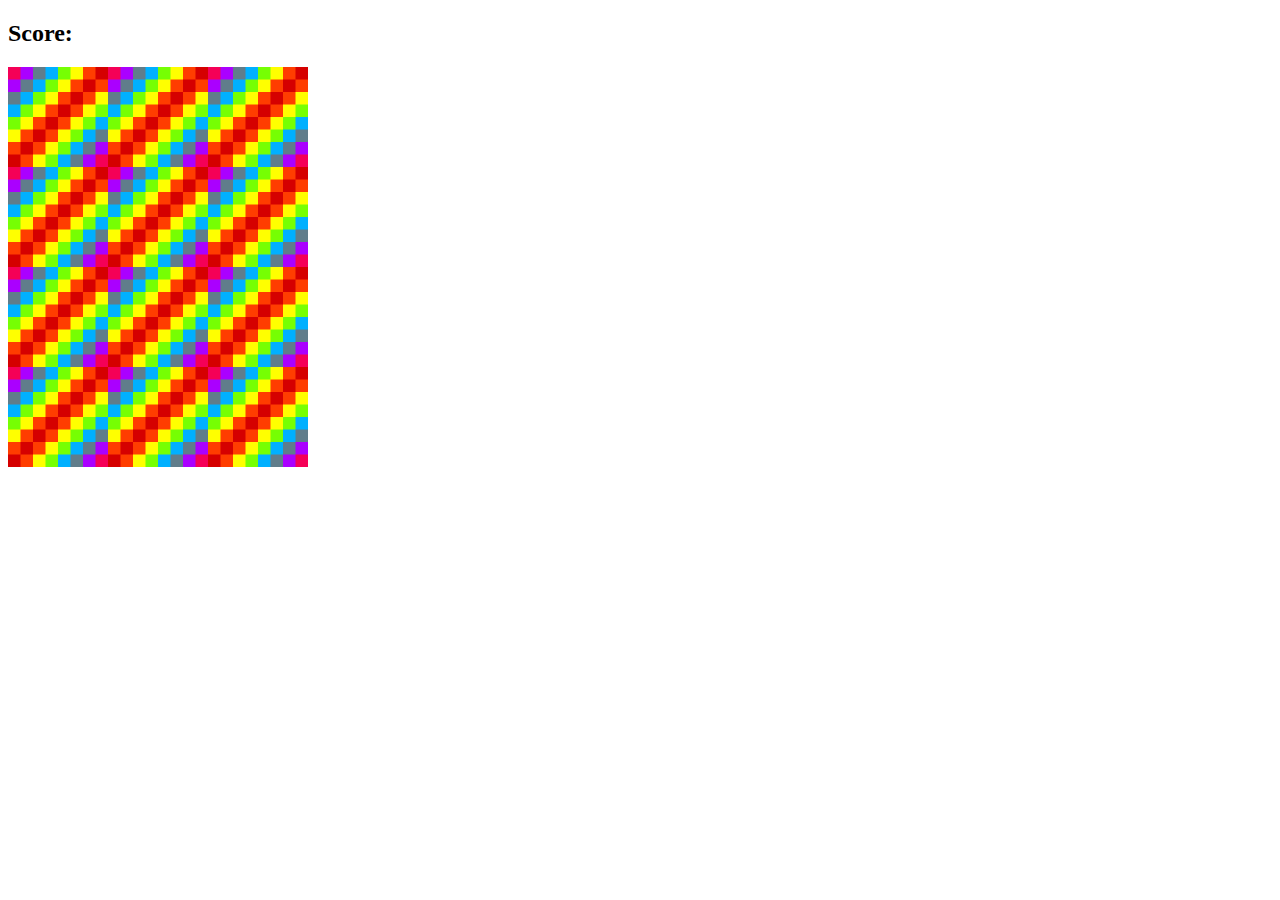
<file: Memory game/index.html>
<!DOCTYPE html>
<html lang="en">
  <head>
    <meta charset="UTF-8" />
    <meta http-equiv="X-UA-Compatible" content="IE=edge" />
    <meta name="viewport" content="width=device-width, initial-scale=1.0" />
    <link rel="stylesheet" href="styles.css" />
    <title>Memory Game</title>
  </head>
  <body>
    <h2>Score: <span id="result"></span></h2>
    <button id="reload"></button>

    <div id="grid"></div>

    <script src="app.js"></script>
  </body>
</html>
</file>
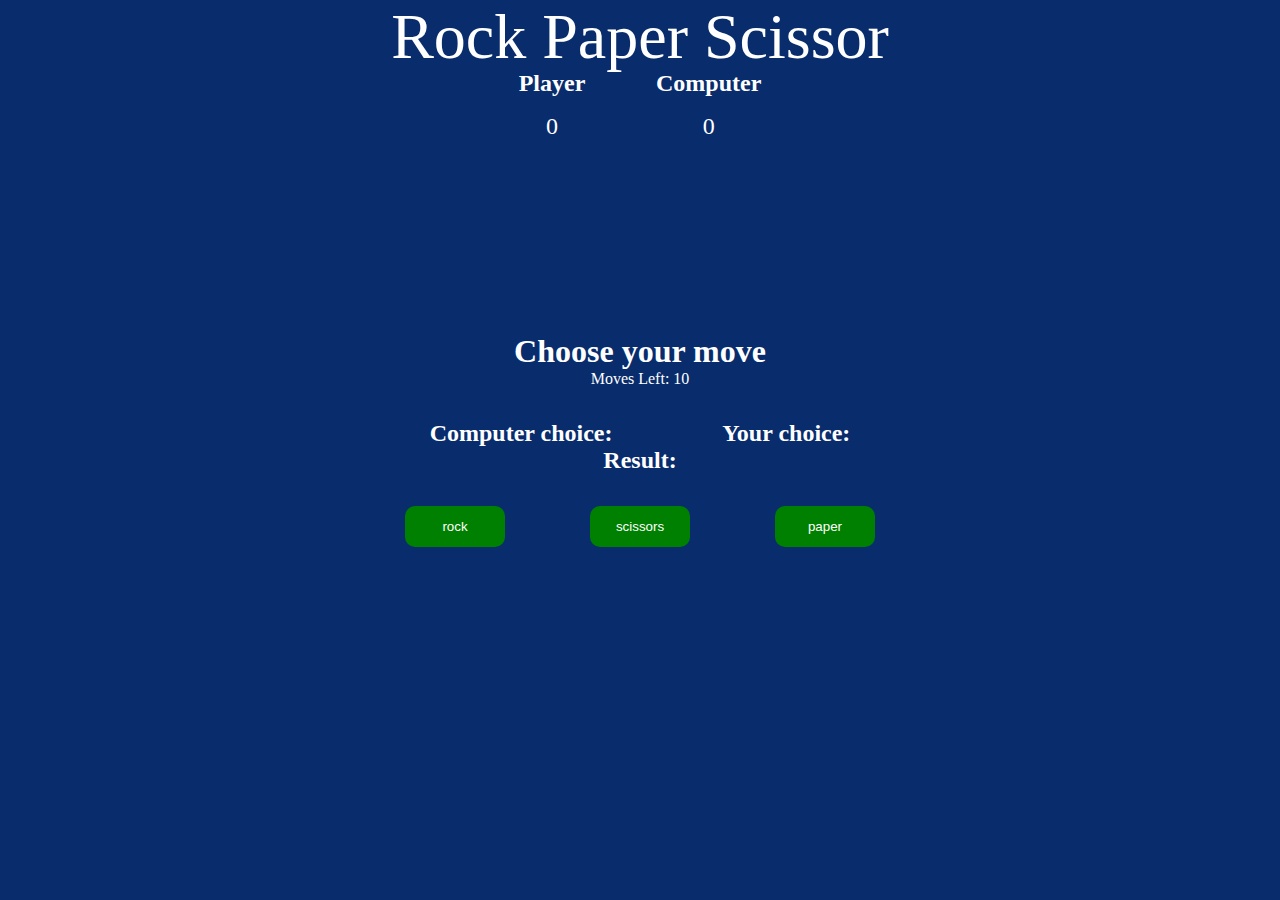
<file: Rock Paper Scissors with good UI (html, css)/index.html>
<!DOCTYPE html>
<html lang="en">
  <head>
    <meta charset="UTF-8" />
    <meta
      name="viewport"
      content="width=device-width,
                   initial-scale=1.0"
    />
    <link rel="stylesheet" href="styles.css" />
    <title>Rock Paper Scissor</title>
  </head>
  <body>
    <section class="game">
      <!--Title -->
      <div class="title">Rock Paper Scissor</div>

      <!--Display Score of player and computer -->
      <div class="score">
        <div class="playerScore">
          <h2>Player</h2>
          <p class="p-count count">0</p>
        </div>
        <div class="computerScore">
          <h2>Computer</h2>
          <p class="c-count count">0</p>
        </div>
      </div>

      <div class="move">Choose your move</div>

      <!--Number of moves left before game ends -->
      <div class="movesleft">Moves Left: 10</div>

      <div class="options">
        <h2>Computer choice: <span id="computer-choice"></span></h2>
        <h2>Your choice: <span id="user-choice"></span></h2>
      </div>
      <h2>Result: <span id="result"></span></h2>

      <div class="options">
        <button id="rock" class="rock btn">rock</button>
        <button id="scissors" class="scissor btn">scissors</button>
        <button id="paper" class="paper btn">paper</button>
      </div>

      <!--Final result of game -->
      <div class="result"></div>

      <!--Reload the game -->
      <button class="reload"></button>
    </section>

    <script src="app.js"></script>
  </body>
</html>
</file>
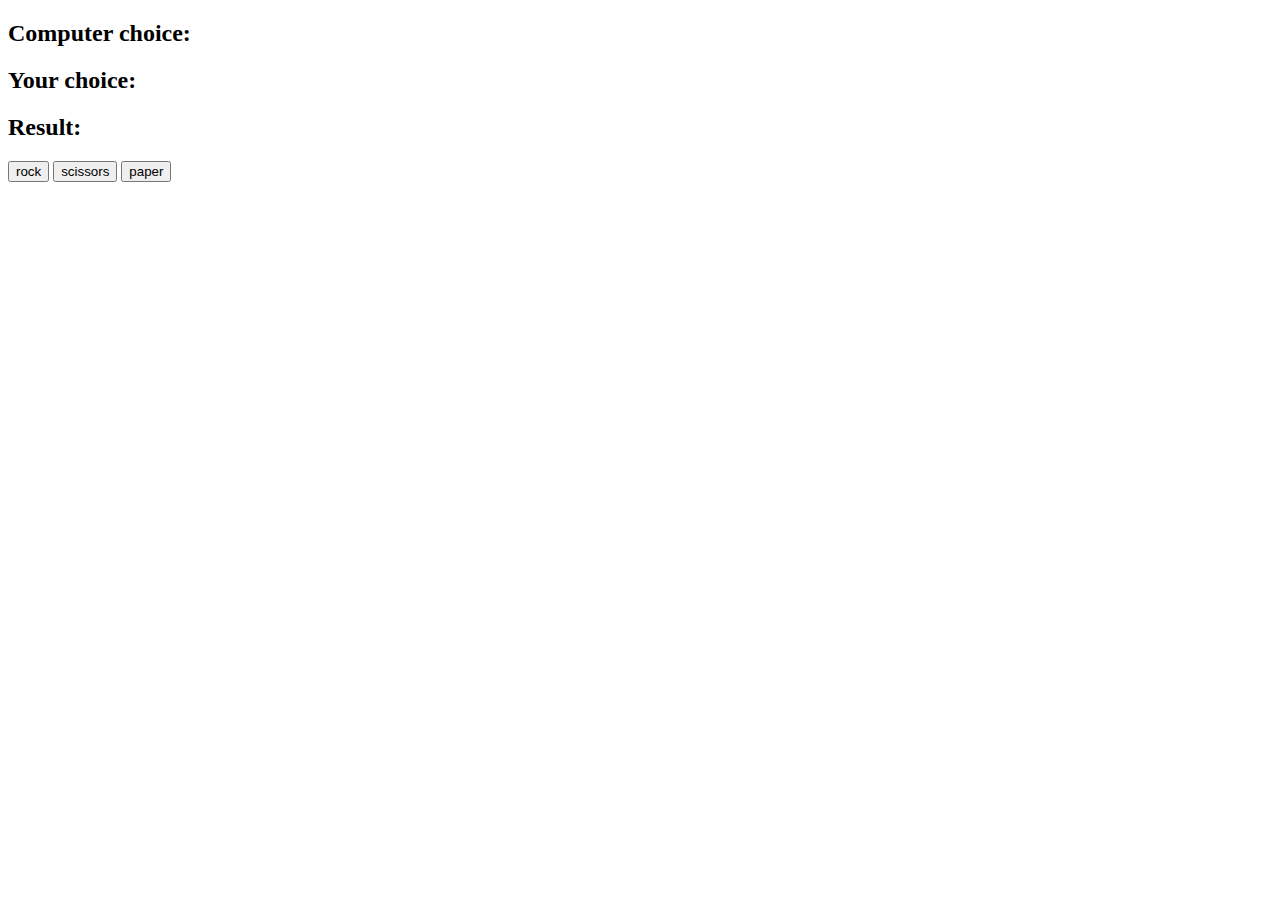
<file: Rock Paper Scissors/index.html>
<!DOCTYPE html>
<html lang="en" dir="ltr">
  <head>
    <meta charset="utf-8" />
    <title>Play Rock Paper Scissors</title>
  </head>
  <body>
    <h2>Computer choice: <span id="computer-choice"></span></h2>
    <h2>Your choice: <span id="user-choice"></span></h2>
    <h2>Result: <span id="result"></span></h2>

    <button id="rock">rock</button>
    <button id="scissors">scissors</button>
    <button id="paper">paper</button>

    <script src="app.js" charset="utf-8"></script>
  </body>
</html>
</file>
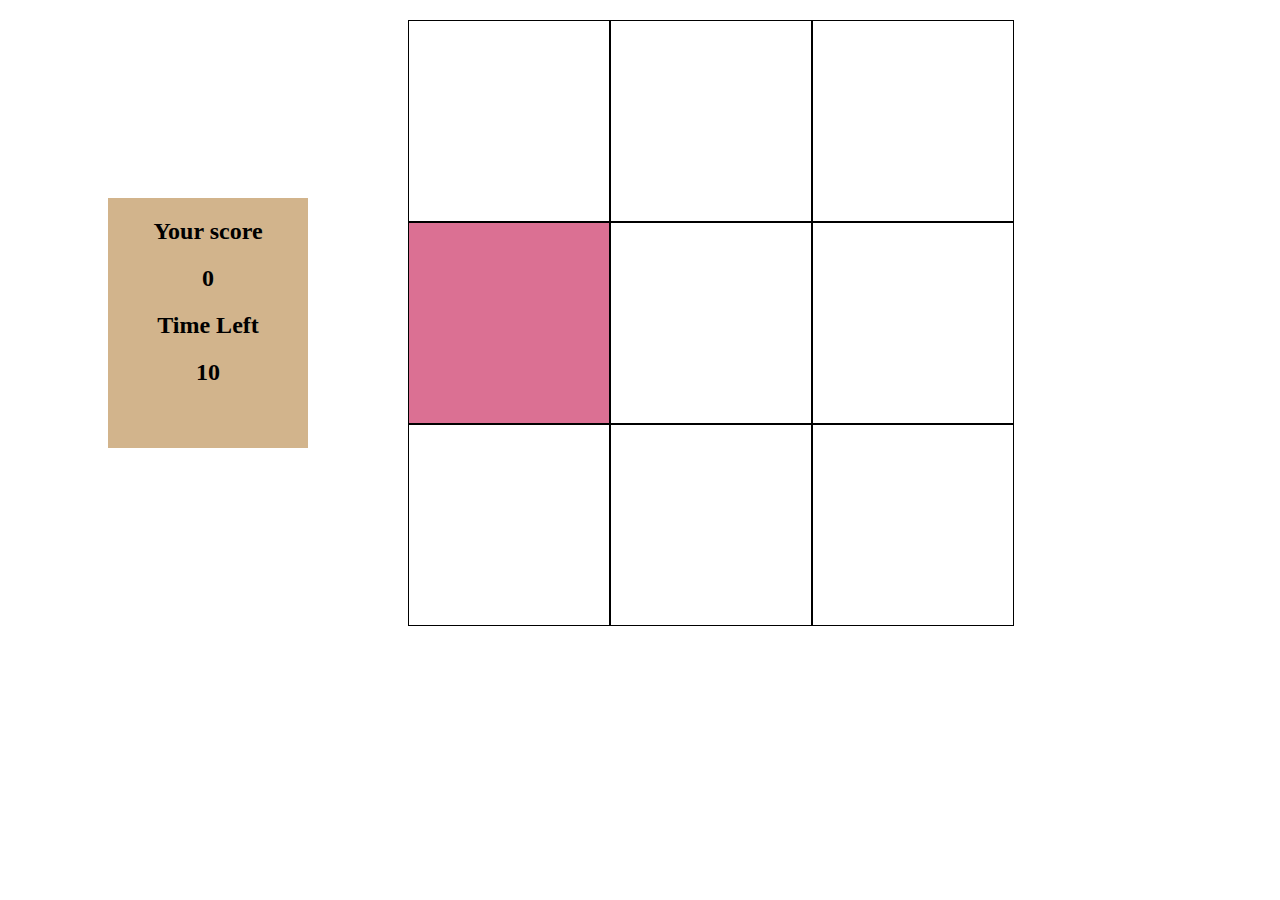
<file: WHAC-A-MOLE/index.html>
<!DOCTYPE html>
<html lang="en">
  <head>
    <meta charset="UTF-8" />
    <meta http-equiv="X-UA-Compatible" content="IE=edge" />
    <meta name="viewport" content="width=device-width, initial-scale=1.0" />
    <title>WHAC-A-MOLE</title>
    <link rel="stylesheet" href="style.css" />
  </head>
  <body>
    <div class="info">
      <h2>Your score</h2>
      <h2 id="score">0</h2>

      <h2>Time Left</h2>
      <h2 id="time-left"></h2>
    </div>

    <div class="grid">
      <div class="square" id="1"></div>
      <div class="square" id="2"></div>
      <div class="square" id="3"></div>
      <div class="square" id="4"></div>
      <div class="square" id="5"></div>
      <div class="square" id="6"></div>
      <div class="square" id="7"></div>
      <div class="square" id="8"></div>
      <div class="square" id="9"></div>
    </div>

    <script src="app.js"></script>
  </body>
</html>
</file>
<file: Memory game/styles.css>
#grid {
    width: 350px;
    height: 300px;
    display: flex;
    flex-wrap: wrap;
}

#reload {
	display: none;
	margin-top: 2rem;
	padding: 1rem;
	background: rgb(138, 213, 246);
	outline: none;
	border: none;
	border-radius: 10px;
	cursor: pointer;
}
</file>
<file: Rock Paper Scissors with good UI (html, css)/styles.css>
/* this style from geeksforgeeks website */


/* styles.css */
/* universal selector - Applies to whole document */
*{
	padding: 0;
	margin: 0;
	box-sizing: border-box;
	background: #082c6c;
	color: #fff;
}
/* To center everything in game */
.game{
	display: flex;
	flex-direction: column;
	height: 100vh;
	width: 100vw;
	justify-content: center;
	align-items: center;
}

/* Title of the game */
.title{
	position: absolute;
	top: 0;
	font-size: 4rem;
	z-index: 2;
}

/* Score Board */
.score{
	display: flex;
	width: 30vw;
	justify-content: space-evenly;
	position: absolute;
	top: 70px;
	z-index: 1;
}

/* Score */
.p-count,.c-count{
	text-align: center;
	font-size: 1.5rem;
	margin-top: 1rem;
}

/* displaying three buttons in one line */
.options{
	display: flex;
	width: 50vw;
	justify-content: space-evenly;
	margin-top: 2rem;
}

/* Styling on all three buttons */
.rock, .paper, .scissor{
	padding: 0.8rem;
	width: 100px;
	border-radius: 10px;
	background: green;
	outline: none;
	border-color: green;
	border: none;
	cursor: pointer;
}

.move{
	font-size: 2rem;
	font-weight: bold;
}

/* Reload button style */
.reload {
	display: none;
	margin-top: 2rem;
	padding: 1rem;
	background: green;
	outline: none;
	border: none;
	border-radius: 10px;
	cursor: pointer;
}

.result{
	margin-top: 20px;
	font-size: 1.2rem;
}

/* Responsive Design */
@media screen and (max-width: 612px)
{
	.title{
		text-align: center;
	}
	.score{
		position: absolute;
		top: 200px;
		width: 100vw;
	}
	.options{
		width: 100vw;
	}
}
</file>
<file: WHAC-A-MOLE/style.css>
.grid {
    width: 606px;
    height: 606px;
    display: flex;
    flex-wrap: wrap;
    margin: 20px;
}

.square {
    width: 200px;
    height: 200px;
    border: 1px solid black;
}

.mole {
    background: palevioletred;
}

.info{
    width: 200px;
    height: 250px;
    margin: 178px 100px;
    float: left;
    text-align: center;
    background: tan;
}
</file>
